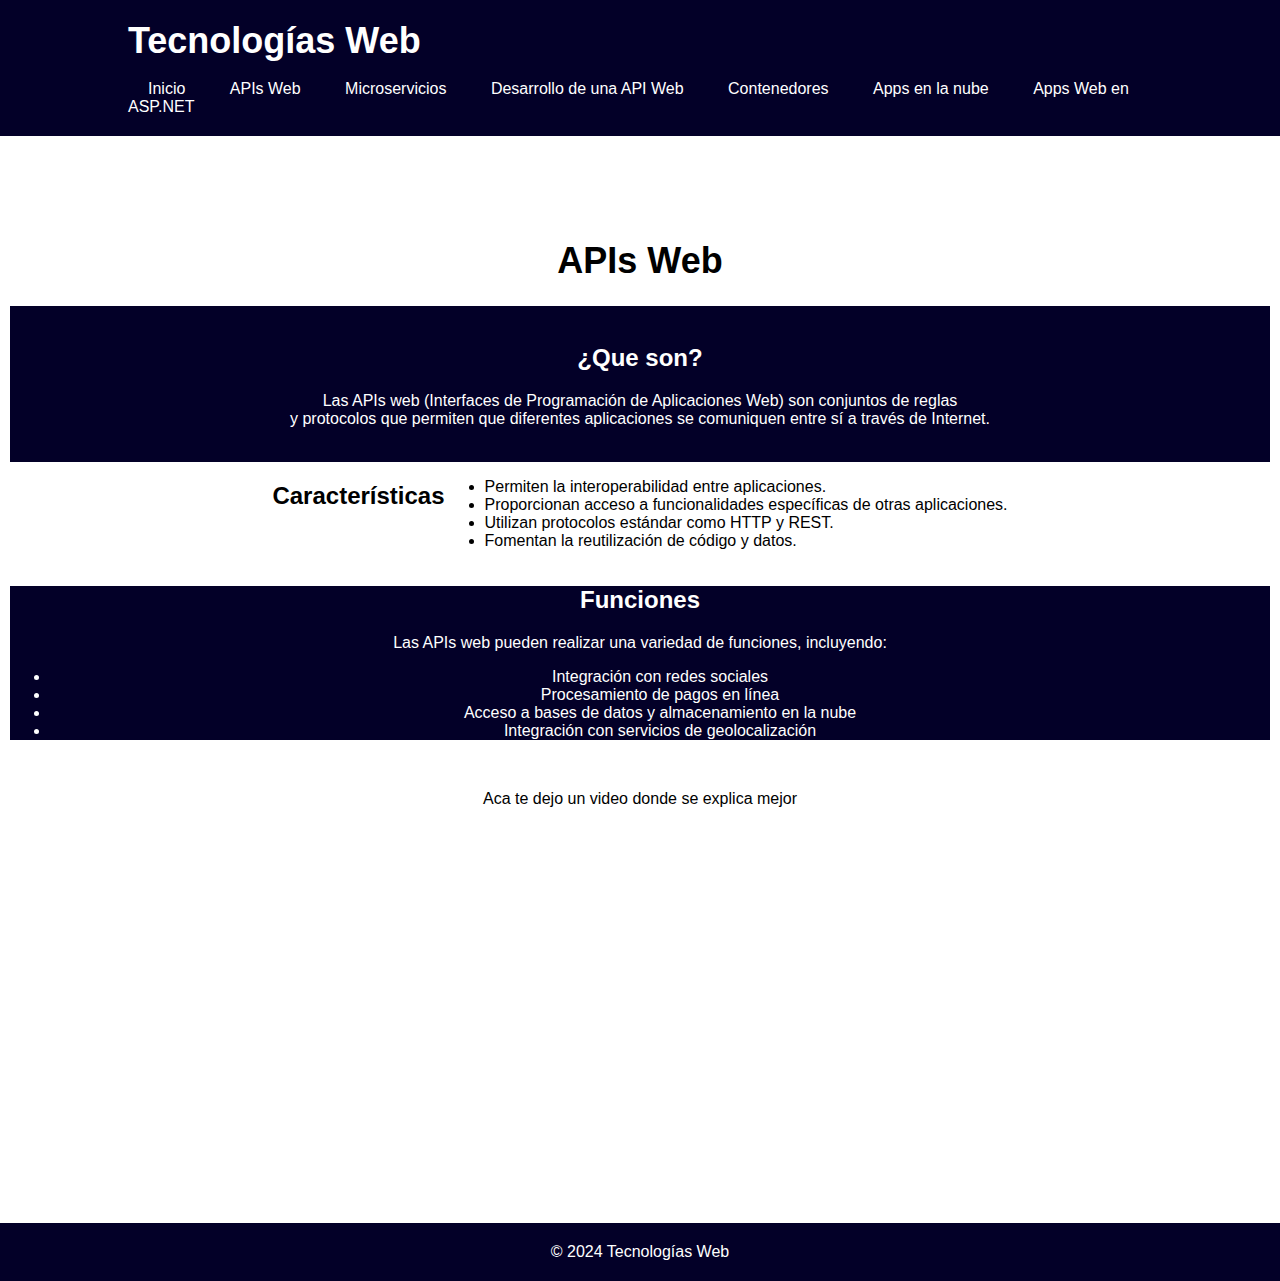
<file: Parcial2/Parcial2/HTML/apis_web.html>
<!DOCTYPE html>
<html lang="es">
<head>
  <meta charset="UTF-8">
  <meta name="viewport" content="width=device-width, initial-scale=1.0">
  <title>APIs Web</title>
  <link rel="stylesheet" href="../CSS/formato.css">
</head>
<body>
  <header>
    <div class="container">
      <h1>Tecnologías Web</h1>
      <br>
      <div class="menu">
        <a href="../index.html" class="btn btn-primary btn-lg btn-block">Inicio</a>
        <a href="../HTML/apis_web.html" class="btn btn-primary btn-lg btn-block">APIs Web</a>
        <a href="../HTML/microservicios.html" class="btn btn-primary btn-lg btn-block">Microservicios</a>
        <a href="../HTML/desarrolloApi.html" class="btn btn-primary btn-lg btn-block">Desarrollo de una API Web</a>
        <a href="../HTML/contenedores.html" class="btn btn-primary btn-lg btn-block">Contenedores</a>
        <a href="../HTML/nube.html" class="btn btn-primary btn-lg btn-block">Apps en la nube</a>
        <a href="../HTML/aspnet.html" class="btn btn-primary btn-lg btn-block">Apps Web en ASP.NET</a>
      </div>
    </div>
  </header>
  <main>
    <section class="topic">
      <h1>APIs Web</h1>
      <div class="definicion">
        <br>
        <h2>¿Que son?</h2>
        <p>
          Las APIs web (Interfaces de Programación de Aplicaciones Web) son conjuntos de reglas <br>
           y protocolos que permiten que diferentes aplicaciones se comuniquen entre sí a través de Internet.
        </p> <br>
      </div> 
      <div class="caracteristicas">
        <h2>Características</h2>
        
        <ul>
          <li>Permiten la interoperabilidad entre aplicaciones.</li>
          <li>Proporcionan acceso a funcionalidades específicas de otras aplicaciones.</li>
          <li>Utilizan protocolos estándar como HTTP y REST.</li>
          <li>Fomentan la reutilización de código y datos.</li>
        </ul>
      </div>
    </div>
    
      <div class="funciones">
        <h2>Funciones</h2>
        <p>
          Las APIs web pueden realizar una variedad de funciones, incluyendo:
        </p>
        <ul>
          <li>Integración con redes sociales</li>
          <li>Procesamiento de pagos en línea</li>
          <li>Acceso a bases de datos y almacenamiento en la nube</li>
          <li>Integración con servicios de geolocalización</li>
        </ul>
      </div>
    </div>
    <br>
      <p>Aca te dejo un video donde se explica mejor</p>
      <iframe width="560" height="315" src="https://www.youtube.com/embed/u2Ms34GE14U?si=dpVRmXYHhAR4n-Sh" title="YouTube video player" frameborder="0" allow="accelerometer; autoplay; clipboard-write; encrypted-media; gyroscope; picture-in-picture; web-share" referrerpolicy="strict-origin-when-cross-origin" allowfullscreen></iframe>
    </section>
  </main>
  <footer>
    <div class="container">
      <p>&copy; 2024 Tecnologías Web</p>
    </div>
  </footer>


   <!-- Scripts de JavaScript -->
   <script src="https://ajax.googleapis.com/ajax/libs/jquery/3.5.1/jquery.min.js"></script>
   <script src="https://cdnjs.cloudflare.com/ajax/libs/popper.js/1.16.0/umd/popper.min.js"></script>
   <script src="https://maxcdn.bootstrapcdn.com/bootstrap/4.5.2/js/bootstrap.min.js"></script>

</body>
</html>
</file>
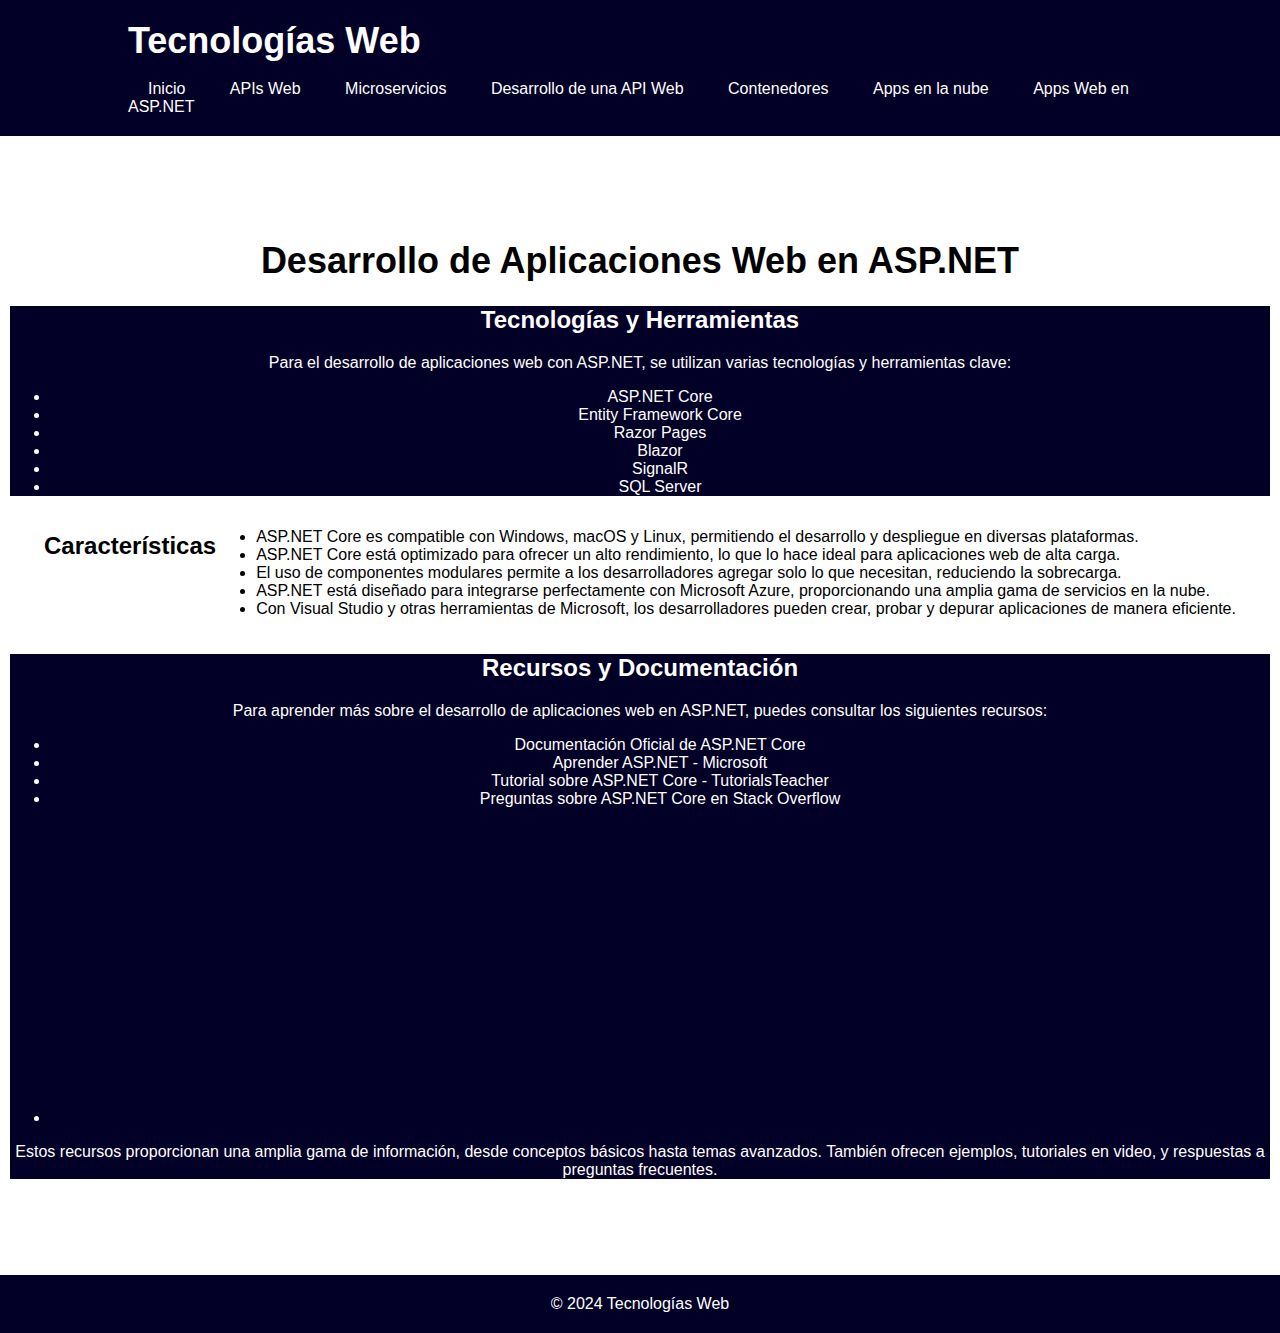
<file: Parcial2/Parcial2/HTML/aspnet.html>
<!DOCTYPE html>
<html lang="en">
<head>
  <title>ASP.NET</title>
  <meta charset="utf-8">
  <meta name="viewport" content="width=device-width, initial-scale=1">
  <link rel="stylesheet" href="../CSS/formato.css">
</head>
<body>
  <header>
    <div class="container">
      <h1>Tecnologías Web</h1>
      <br>
      <div class="menu">
        <a href="../index.html" class="btn btn-primary btn-lg btn-block">Inicio</a>
        <a href="../HTML/apis_web.html" class="btn btn-primary btn-lg btn-block">APIs Web</a>
        <a href="../HTML/microservicios.html" class="btn btn-primary btn-lg btn-block">Microservicios</a>
        <a href="../HTML/desarrolloApi.html" class="btn btn-primary btn-lg btn-block">Desarrollo de una API Web</a>
        <a href="../HTML/contenedores.html" class="btn btn-primary btn-lg btn-block">Contenedores</a>
        <a href="../HTML/nube.html" class="btn btn-primary btn-lg btn-block">Apps en la nube</a>
        <a href="../HTML/aspnet.html" class="btn btn-primary btn-lg btn-block">Apps Web en ASP.NET</a>
      </div>
    </div>
  </header>
  <main>
<section class="topic">
      <h1>Desarrollo de Aplicaciones Web en ASP.NET</h1>
  <!-- Sección de tecnologías -->
  <div class="tecnologias">
    <h2>Tecnologías y Herramientas</h2>
    <p>Para el desarrollo de aplicaciones web con ASP.NET, se utilizan varias tecnologías y herramientas clave:</p>
    <ul class="list-group">
      <li class="list-group-item">ASP.NET Core</li>
      <li class="list-group-item">Entity Framework Core</li>
      <li class="list-group-item">Razor Pages</li>
      <li class="list-group-item">Blazor</li>
      <li class="list-group-item">SignalR</li>
      <li class="list-group-item">SQL Server</li>
    </ul>
  </div>
  
  <!-- Sección de información adicional -->
  <div class="caracteristicas">
    <h2>Características</h2>
    <ul class="list-group">
      <li class="list-group-item">ASP.NET Core es compatible con Windows, macOS y Linux, permitiendo el desarrollo y despliegue en diversas plataformas.</li>
      <li class="list-group-item">ASP.NET Core está optimizado para ofrecer un alto rendimiento, lo que lo hace ideal para aplicaciones web de alta carga.</li>
      <li class="list-group-item">El uso de componentes modulares permite a los desarrolladores agregar solo lo que necesitan, reduciendo la sobrecarga.</li>
      <li class="list-group-item">ASP.NET está diseñado para integrarse perfectamente con Microsoft Azure, proporcionando una amplia gama de servicios en la nube.</li>
      <li class="list-group-item">Con Visual Studio y otras herramientas de Microsoft, los desarrolladores pueden crear, probar y depurar aplicaciones de manera eficiente.</li>
    </ul>
  </div>

<div class="recursos">
    <h2>Recursos y Documentación</h2>
    <p>Para aprender más sobre el desarrollo de aplicaciones web en ASP.NET, puedes consultar los siguientes recursos:</p>
    <ul>
      <li>
        <a href="https://learn.microsoft.com/es-es/aspnet/core/" target="_blank" rel="noopener noreferrer">Documentación Oficial de ASP.NET Core</a>
      </li>
      <li>
        <a href="https://dotnet.microsoft.com/en-us/learn/aspnet" target="_blank" rel="noopener noreferrer">Aprender ASP.NET - Microsoft</a>
      </li>
      <li>
        <a href="https://www.tutorialsteacher.com/aspnetcore" target="_blank" rel="noopener noreferrer">Tutorial sobre ASP.NET Core - TutorialsTeacher</a>
        </li>
        <li>
          <a href="https://stackoverflow.com/questions/tagged/asp.net-core" target="_blank" rel="noopener noreferrer" sty>Preguntas sobre ASP.NET Core en Stack Overflow</a>
        </li>
        <li>
            <iframe width="560" height="315" src="https://www.youtube.com/embed/28LjewDjaz4?si=uffnkdxsPetUbvJs" title="YouTube video player" frameborder="0" allow="accelerometer; autoplay; clipboard-write; encrypted-media; gyroscope; picture-in-picture; web-share" referrerpolicy="strict-origin-when-cross-origin" allowfullscreen></iframe>
        </li>
      </ul>
      <p>Estos recursos proporcionan una amplia gama de información, desde conceptos básicos hasta temas avanzados. También ofrecen ejemplos, tutoriales en video, y respuestas a preguntas frecuentes.</p>
    </div>
</section>
</main>
<footer>
    <div class="container">
      <p>&copy; 2024 Tecnologías Web</p>
    </div>
  </footer>


     <!-- Scripts de JavaScript -->
     <script src="https://ajax.googleapis.com/ajax/libs/jquery/3.5.1/jquery.min.js"></script>
     <script src="https://cdnjs.cloudflare.com/ajax/libs/popper.js/1.16.0/umd/popper.min.js"></script>
     <script src="https://maxcdn.bootstrapcdn.com/bootstrap/4.5.2/js/bootstrap.min.js"></script>
  
</body>
</html>
</file>
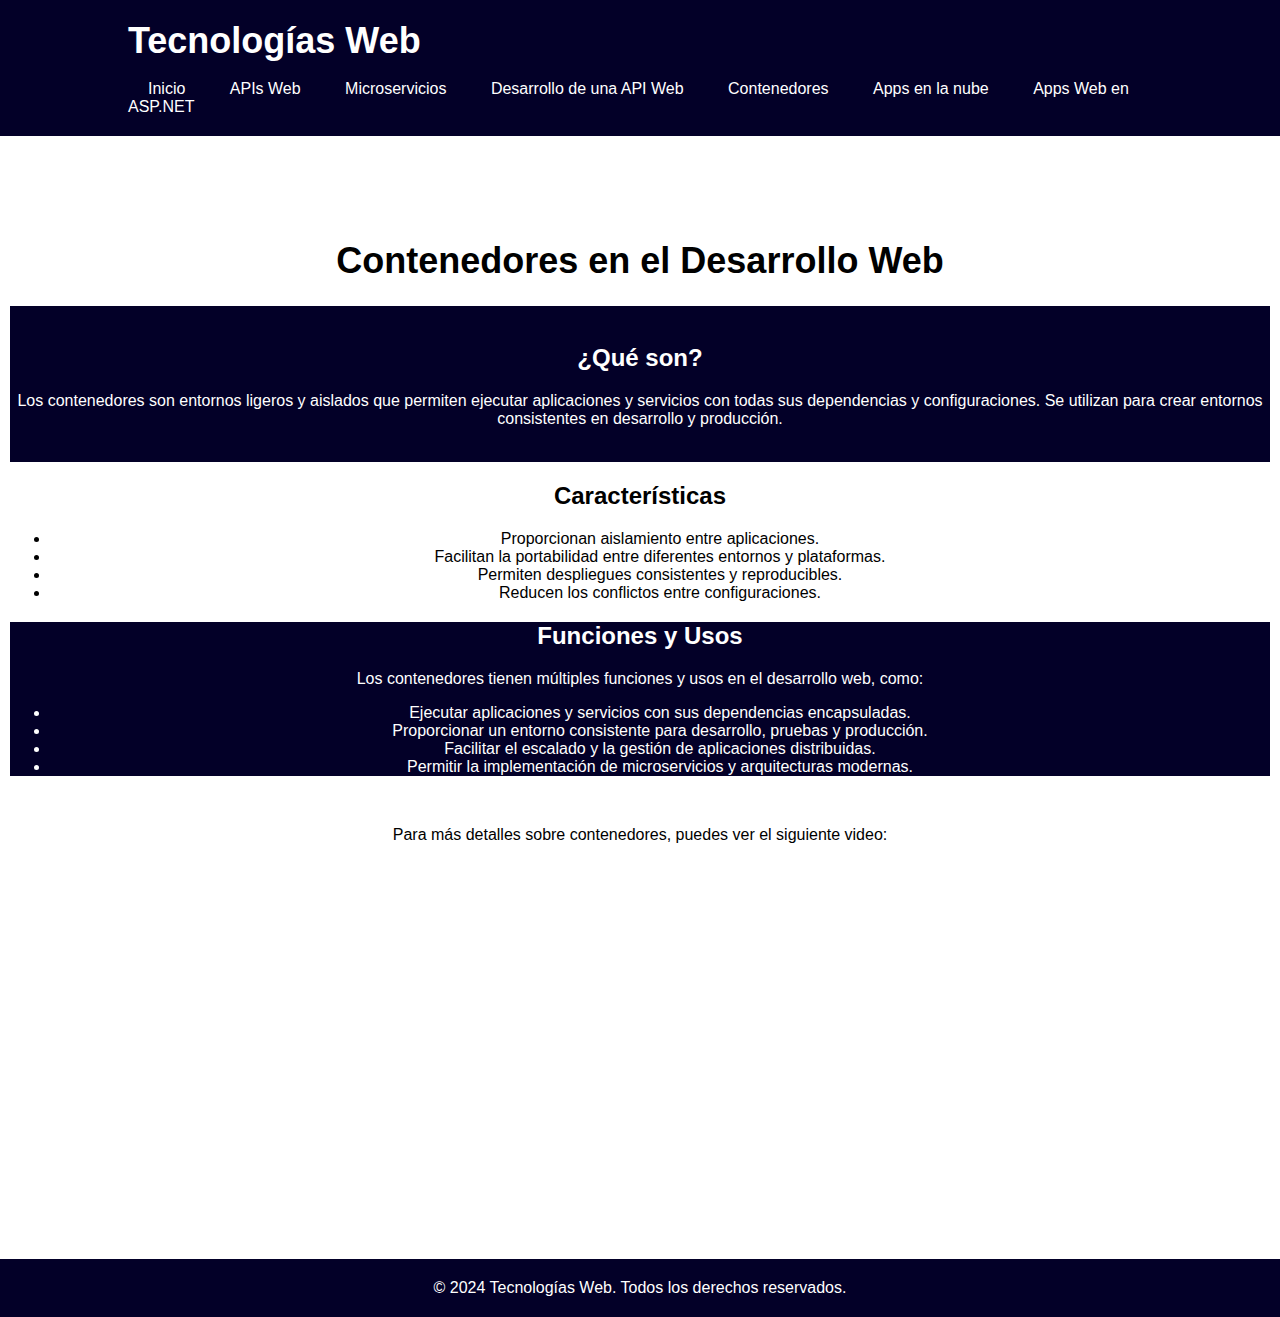
<file: Parcial2/Parcial2/HTML/contenedores.html>
<!DOCTYPE html>
<html lang="es">
<head>
  <meta charset="UTF-8">
  <meta name="viewport" content="width=device-width, initial-scale=1.0">
  <title>Contenedores en el Desarrollo Web</title>
  <link rel="stylesheet" href="../CSS/formato.css">
</head>
<body>
  <header>
    <div class="container">
      <h1>Tecnologías Web</h1>
      <br>
      <div class="menu">
        <a href="../index.html" class="btn btn-primary btn-lg btn-block">Inicio</a>
        <a href="../HTML/apis_web.html" class="btn btn-primary btn-lg btn-block">APIs Web</a>
        <a href="../HTML/microservicios.html" class="btn btn-primary btn-lg btn-block">Microservicios</a>
        <a href="../HTML/desarrolloApi.html" class="btn btn-primary btn-lg btn-block">Desarrollo de una API Web</a>
        <a href="../HTML/contenedores.html" class="btn btn-primary btn-lg btn-block">Contenedores</a>
        <a href="../HTML/nube.html" class="btn btn-primary btn-lg btn-block">Apps en la nube</a>
        <a href="../HTML/aspnet.html" class="btn btn-primary btn-lg btn-block">Apps Web en ASP.NET</a>
      </div>
    </div>
  </header>
  <main>
    <section class="topic">
      <h1>Contenedores en el Desarrollo Web</h1>
      <div class="definicion">
        <br>
        <h2>¿Qué son?</h2>
        <p>
          Los contenedores son entornos ligeros y aislados que permiten ejecutar aplicaciones y servicios con todas sus dependencias y configuraciones. Se utilizan para crear entornos consistentes en desarrollo y producción.
        </p> 
        <br>
      </div> 
      <div class="características">
        <h2>Características</h2>
        
        <ul>
          <li>Proporcionan aislamiento entre aplicaciones.</li>
          <li>Facilitan la portabilidad entre diferentes entornos y plataformas.</li>
          <li>Permiten despliegues consistentes y reproducibles.</li>
          <li>Reducen los conflictos entre configuraciones.</li>
        </ul>
      </div>
      
      <div class="funciones">
        <h2>Funciones y Usos</h2>
        <p>
          Los contenedores tienen múltiples funciones y usos en el desarrollo web, como:
        </p>
        <ul>
          <li>Ejecutar aplicaciones y servicios con sus dependencias encapsuladas.</li>
          <li>Proporcionar un entorno consistente para desarrollo, pruebas y producción.</li>
          <li>Facilitar el escalado y la gestión de aplicaciones distribuidas.</li>
          <li>Permitir la implementación de microservicios y arquitecturas modernas.</li>
        </ul>
      </div>
    
    <br>
    <p>Para más detalles sobre contenedores, puedes ver el siguiente video:</p>
    <iframe width="560" height="315" src="https://www.youtube.com/embed/P82FF4-Ee2k?si=GV9dmyKPyJinLY9v" title="YouTube video player" frameborder="0" allow="accelerometer; autoplay; clipboard-write; encrypted-media; gyroscope; picture-in-picture; web-share" referrerpolicy="strict-origin-when-cross-origin" allowfullscreen></iframe>
  </section>
  </main>
  <footer>
    <div class="container">
      <p>&copy; 2024 Tecnologías Web. Todos los derechos reservados.</p>
    </div>
  </footer>

   <!-- Scripts de JavaScript -->
   <script src="https://ajax.googleapis.com/ajax/libs/jquery/3.5.1/jquery.min.js"></script>
   <script src="https://cdnjs.cloudflare.com/ajax/libs/popper.js/1.16.0/umd/popper.min.js"></script>
   <script src="https://maxcdn.bootstrapcdn.com/bootstrap/4.5.2/js/bootstrap.min.js"></script>

</body>
</html>
</file>
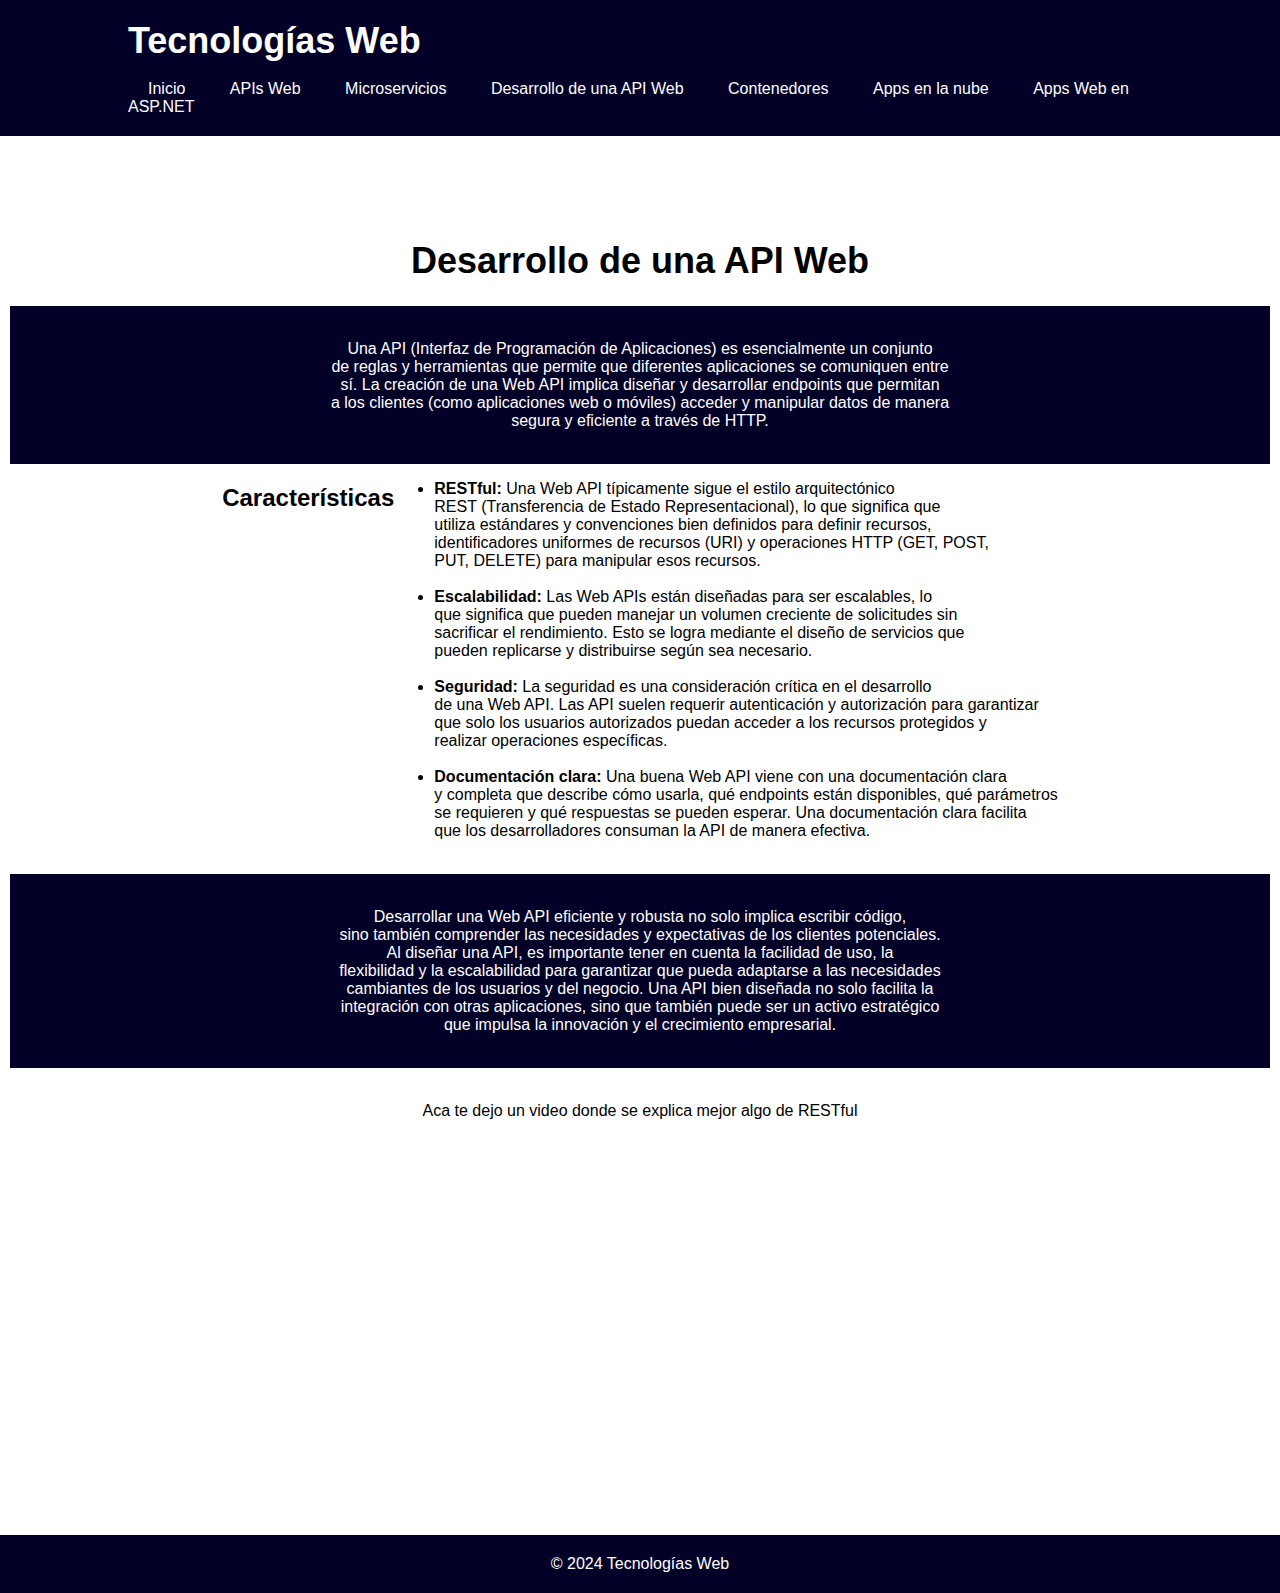
<file: Parcial2/Parcial2/HTML/desarrolloApi.html>
<!DOCTYPE html>
<html lang="es">
<head>
  <meta charset="UTF-8">
  <meta name="viewport" content="width=device-width, initial-scale=1.0">
  <title>Desarrollo de una API Web</title>
  <link rel="stylesheet" href="../CSS/formato.css">
</head>
<body>
  <header>
    <div class="container">
      <h1>Tecnologías Web</h1>
      <br>
      <div class="menu">
        <a href="../index.html" class="btn btn-primary btn-lg btn-block">Inicio</a>
        <a href="../HTML/apis_web.html" class="btn btn-primary btn-lg btn-block">APIs Web</a>
        <a href="../HTML/microservicios.html" class="btn btn-primary btn-lg btn-block">Microservicios</a>
        <a href="../HTML/desarrolloApi.html" class="btn btn-primary btn-lg btn-block">Desarrollo de una API Web</a>
        <a href="../HTML/contenedores.html" class="btn btn-primary btn-lg btn-block">Contenedores</a>
        <a href="../HTML/nube.html" class="btn btn-primary btn-lg btn-block">Apps en la nube</a>
        <a href="../HTML/aspnet.html" class="btn btn-primary btn-lg btn-block">Apps Web en ASP.NET</a>
      </div>
    </div>
  </header>
  <main>
    <section class="topic">
      <h1>Desarrollo de una API Web</h1>
      <div class="definicion">
        <br>
        <p>
          Una API (Interfaz de Programación de Aplicaciones) es esencialmente un conjunto <br>
          de reglas y herramientas que permite que diferentes aplicaciones se comuniquen entre <br>
          sí. La creación de una Web API implica diseñar y desarrollar endpoints que permitan <br>
          a los clientes (como aplicaciones web o móviles) acceder y manipular datos de manera<br>
           segura y eficiente a través de HTTP.
        </p>
        <br>
      </div>
      <div class="caracteristicas">
        <h2>Características</h2>
        
        <ul>
          <li><b>RESTful:</b> Una Web API típicamente sigue el estilo arquitectónico <br>
            REST (Transferencia de Estado Representacional), lo que significa que <br>
            utiliza estándares y convenciones bien definidos para definir recursos, <br>
            identificadores uniformes de recursos (URI) y operaciones HTTP (GET, POST, <br>
            PUT, DELETE) para manipular esos recursos.</li><br>
          <li><b>Escalabilidad:</b> Las Web APIs están diseñadas para ser escalables, lo <br>
            que significa que pueden manejar un volumen creciente de solicitudes sin <br>
            sacrificar el rendimiento. Esto se logra mediante el diseño de servicios que <br>
            pueden replicarse y distribuirse según sea necesario.</li><br>
          <li><b>Seguridad:</b> La seguridad es una consideración crítica en el desarrollo <br>
            de una Web API. Las API suelen requerir autenticación y autorización para garantizar <br>
            que solo los usuarios autorizados puedan acceder a los recursos protegidos y <br>
            realizar operaciones específicas.</li><br>
          <li><b>Documentación clara:</b> Una buena Web API viene con una documentación clara<br>
             y completa que describe cómo usarla, qué endpoints están disponibles, qué parámetros <br>
             se requieren y qué respuestas se pueden esperar. Una documentación clara facilita <br>
             que los desarrolladores consuman la API de manera efectiva.</li><br>
        </ul> 
      </div>
    </div>
    
      <div class="funciones"> <br>
        <p>
          Desarrollar una Web API eficiente y robusta no solo implica escribir código, <br>
          sino también comprender las necesidades y expectativas de los clientes potenciales. <br> 
          Al diseñar una API, es importante tener en cuenta la facilidad de uso, la <br>
          flexibilidad y la escalabilidad para garantizar que pueda adaptarse a las necesidades <br>
          cambiantes de los usuarios y del negocio. Una API bien diseñada no solo facilita la <br>
          integración con otras aplicaciones, sino que también puede ser un activo estratégico <br>
          que impulsa la innovación y el crecimiento empresarial.
        </p> <br>
      </div>
    </div>
    <br>
      <p>Aca te dejo un video donde se explica mejor algo de RESTful</p>
      <iframe width="560" height="315" src="https://www.youtube.com/embed/JD6VNRdGl98?si=vd7pP4Q7qV9sCb29" title="YouTube video player" frameborder="0" allow="accelerometer; autoplay; clipboard-write; encrypted-media; gyroscope; picture-in-picture; web-share" referrerpolicy="strict-origin-when-cross-origin" allowfullscreen></iframe>
    </section>
  </main>
  <footer>
    <div class="container">
      <p>&copy; 2024 Tecnologías Web</p>
    </div>
  </footer>


   <!-- Scripts de JavaScript -->
   <script src="https://ajax.googleapis.com/ajax/libs/jquery/3.5.1/jquery.min.js"></script>
   <script src="https://cdnjs.cloudflare.com/ajax/libs/popper.js/1.16.0/umd/popper.min.js"></script>
   <script src="https://maxcdn.bootstrapcdn.com/bootstrap/4.5.2/js/bootstrap.min.js"></script>

</body>
</html>
</file>
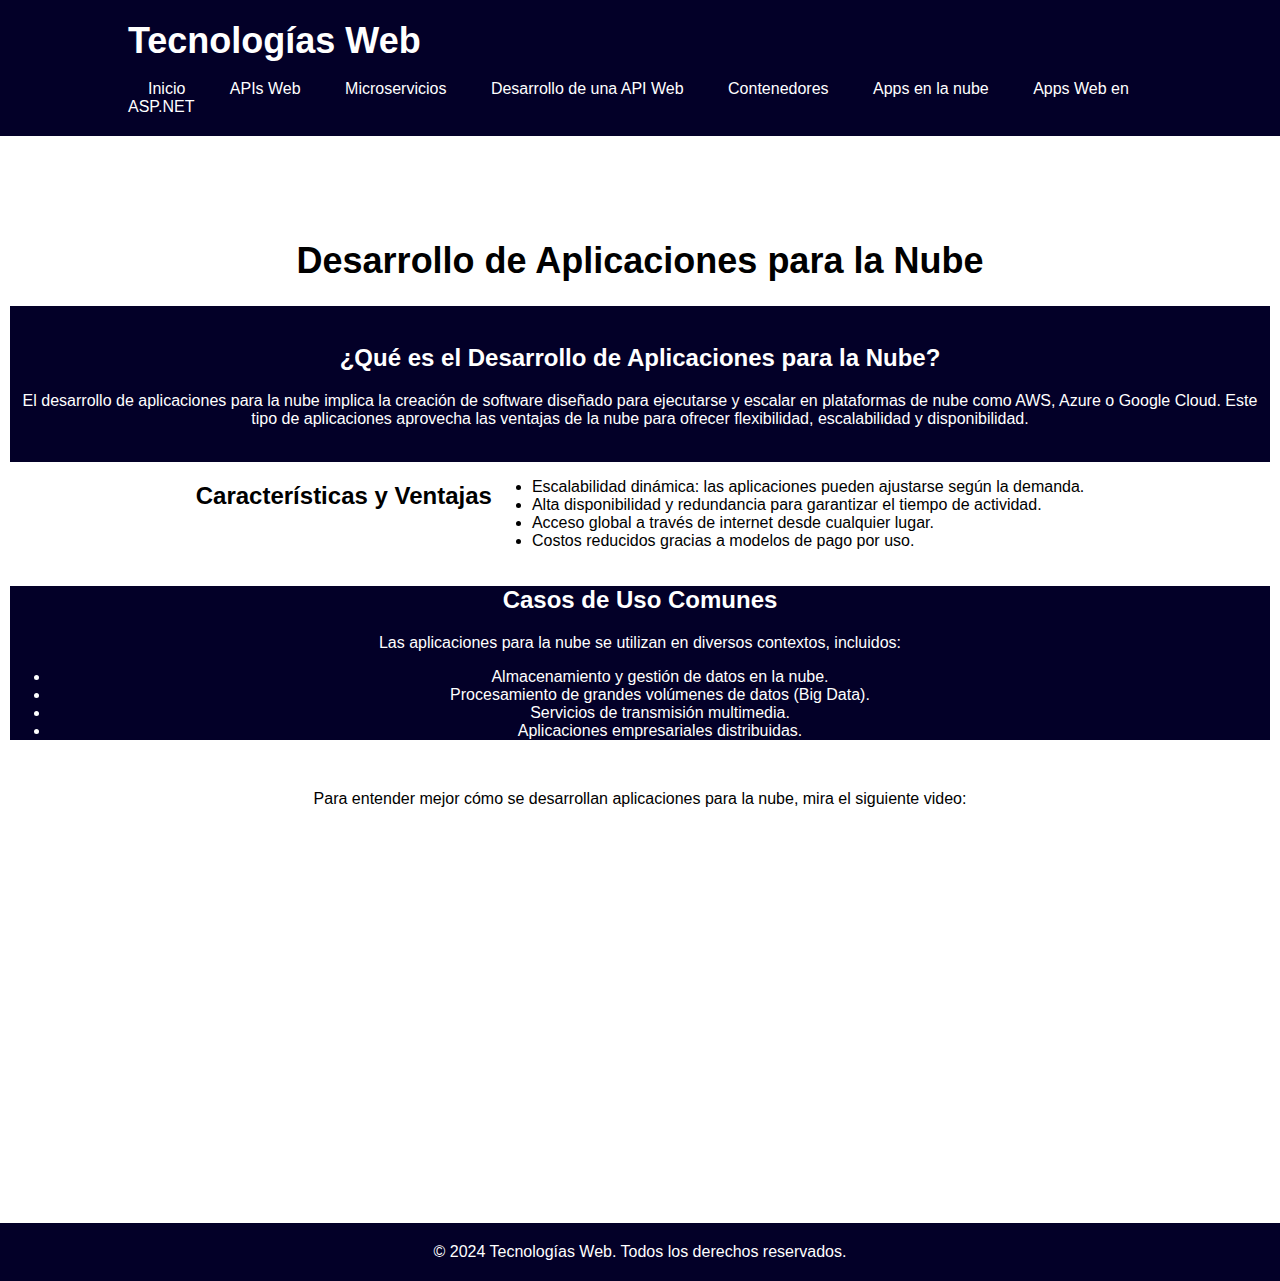
<file: Parcial2/Parcial2/HTML/microservicios.html>
<!DOCTYPE html>
<html lang="es">
<head>
  <meta charset="UTF-8">
  <meta name="viewport" content="width=device-width, initial-scale=1.0">
  <title>Desarrollo de Aplicaciones para la Nube</title>
  <link rel="stylesheet" href="../CSS/formato.css">
</head>
<body>
  <header>
    <div class="container">
      <h1>Tecnologías Web</h1>
      <br>
      <div class="menu">
        <a href="../index.html" class="btn btn-primary btn-lg btn-block">Inicio</a>
        <a href="../HTML/apis_web.html" class="btn btn-primary btn-lg btn-block">APIs Web</a>
        <a href="../HTML/microservicios.html" class="btn btn-primary btn-lg btn-block">Microservicios</a>
        <a href="../HTML/desarrolloApi.html" class="btn btn-primary btn-lg btn-block">Desarrollo de una API Web</a>
        <a href="../HTML/contenedores.html" class="btn btn-primary btn-lg btn-block">Contenedores</a>
        <a href="../HTML/nube.html" class="btn btn-primary btn-lg btn-block">Apps en la nube</a>
        <a href="../HTML/aspnet.html" class="btn btn-primary btn-lg btn-block">Apps Web en ASP.NET</a>
      </div>
    </div>
  </header>
  <main>
    <section class="topic">
      <h1>Desarrollo de Aplicaciones para la Nube</h1>
      <div class="definicion">
        <br>
        <h2>¿Qué es el Desarrollo de Aplicaciones para la Nube?</h2>
        <p>
          El desarrollo de aplicaciones para la nube implica la creación de software diseñado para ejecutarse y escalar en plataformas de nube como AWS, Azure o Google Cloud. Este tipo de aplicaciones aprovecha las ventajas de la nube para ofrecer flexibilidad, escalabilidad y disponibilidad.
        </p> 
        <br>
      </div> 
      <div class="caracteristicas">
        <h2>Características y Ventajas</h2>
        
        <ul>
          <li>Escalabilidad dinámica: las aplicaciones pueden ajustarse según la demanda.</li>
          <li>Alta disponibilidad y redundancia para garantizar el tiempo de actividad.</li>
          <li>Acceso global a través de internet desde cualquier lugar.</li>
          <li>Costos reducidos gracias a modelos de pago por uso.</li>
        </ul>
      </div>
      
      <div class="funciones">
        <h2>Casos de Uso Comunes</h2>
        <p>
          Las aplicaciones para la nube se utilizan en diversos contextos, incluidos:
        </p>
        <ul>
          <li>Almacenamiento y gestión de datos en la nube.</li>
          <li>Procesamiento de grandes volúmenes de datos (Big Data).</li>
          <li>Servicios de transmisión multimedia.</li>
          <li>Aplicaciones empresariales distribuidas.</li>
        </ul>
      </div>
    <br>
    <p>Para entender mejor cómo se desarrollan aplicaciones para la nube, mira el siguiente video:</p>
    <iframe width="560" height="315" src="https://www.youtube.com/embed/F5-U-__9zfA?si=RCtGluLng0Fvwy1r" title="YouTube video player" frameborder="0" allow="accelerometer; autoplay; clipboard-write; encrypted-media; gyroscope; picture-in-picture; web-share" referrerpolicy="strict-origin-when-cross-origin" allowfullscreen></iframe>
  </section>
  </main>
  <footer>
    <div class="container">
      <p>&copy; 2024 Tecnologías Web. Todos los derechos reservados.</p>
    </div>
  </footer>

   <!-- Scripts de JavaScript -->
   <script src="https://ajax.googleapis.com/ajax/libs/jquery/3.5.1/jquery.min.js"></script>
   <script src="https://cdnjs.cloudflare.com/ajax/libs/popper.js/1.16.0/umd/popper.min.js"></script>
   <script src="https://maxcdn.bootstrapcdn.com/bootstrap/4.5.2/js/bootstrap.min.js"></script>

</body>
</html>
</file>
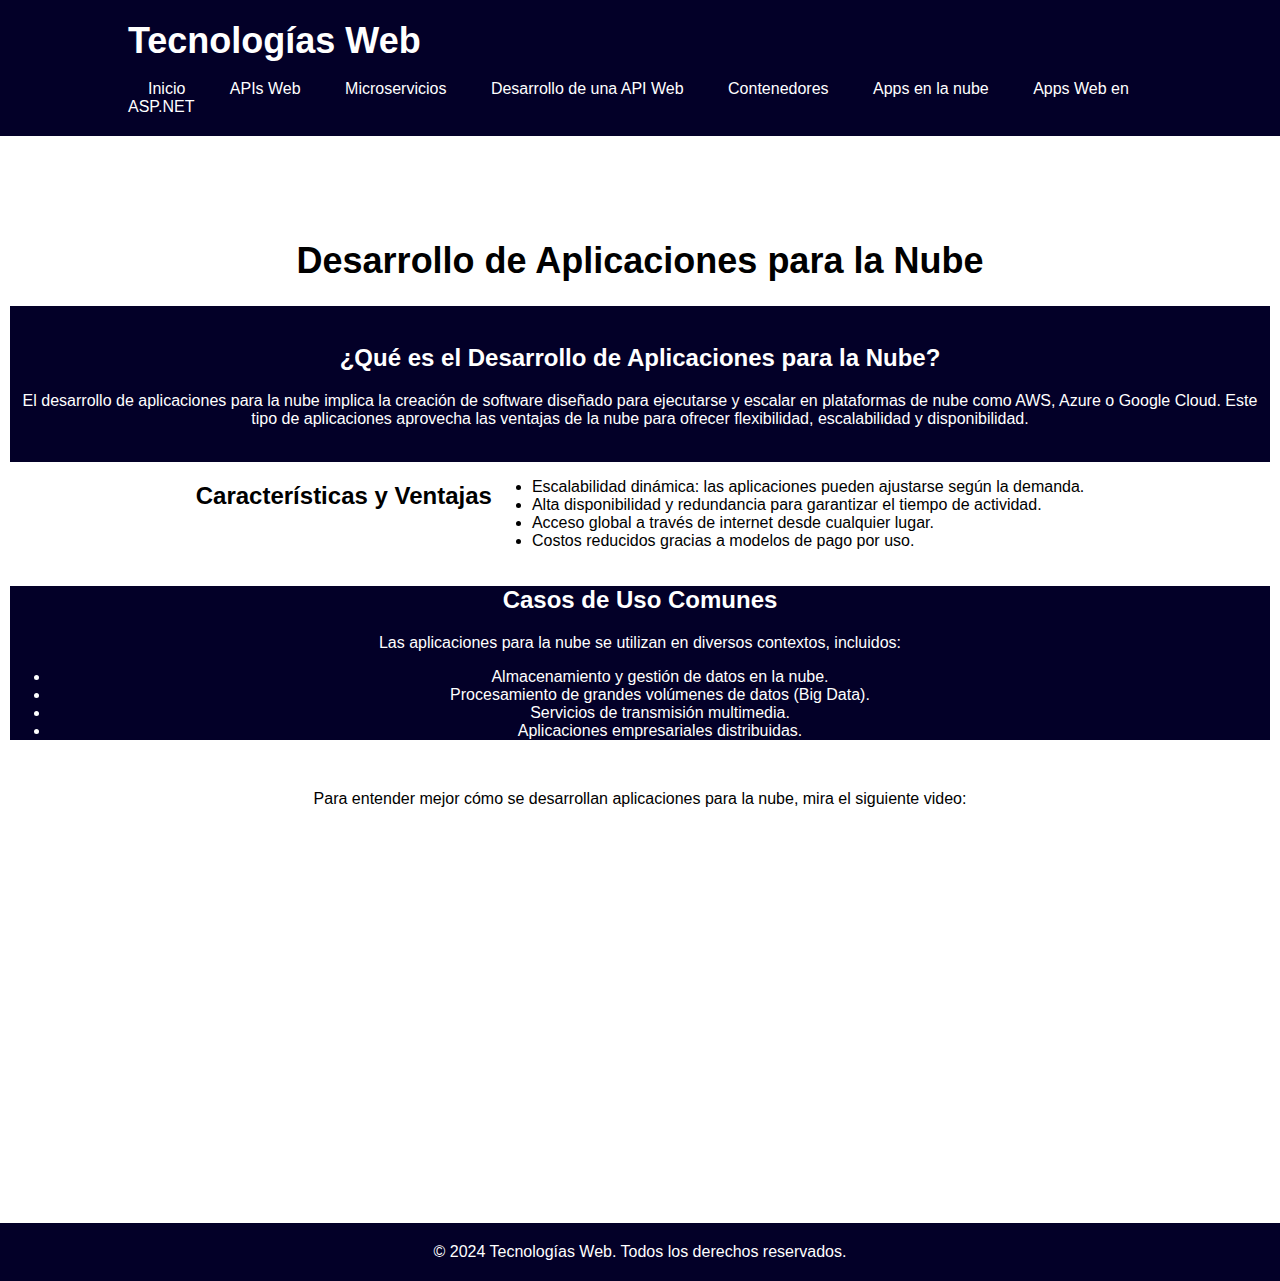
<file: Parcial2/Parcial2/HTML/nube.html>
<!DOCTYPE html>
<html lang="es">
<head>
  <meta charset="UTF-8">
  <meta name="viewport" content="width=device-width, initial-scale=1.0">
  <title>Desarrollo de Aplicaciones para la Nube</title>
  <link rel="stylesheet" href="../CSS/formato.css">
</head>
<body>
  <header>
    <div class="container">
      <h1>Tecnologías Web</h1>
      <br>
      <div class="menu">
        <a href="../HTML/inicial.html" class="btn btn-primary btn-lg btn-block">Inicio</a>
        <a href="../HTML/apis_web.html" class="btn btn-primary btn-lg btn-block">APIs Web</a>
        <a href="../HTML/microservicios.html" class="btn btn-primary btn-lg btn-block">Microservicios</a>
        <a href="../HTML/desarrolloApi.html" class="btn btn-primary btn-lg btn-block">Desarrollo de una API Web</a>
        <a href="../HTML/contenedores.html" class="btn btn-primary btn-lg btn-block">Contenedores</a>
        <a href="../HTML/nube.html" class="btn btn-primary btn-lg btn-block">Apps en la nube</a>
        <a href="../HTML/aspnet.html" class="btn btn-primary btn-lg btn-block">Apps Web en ASP.NET</a>
      </div>
    </div>
  </header>
  <main>
    <section class="topic">
      <h1>Desarrollo de Aplicaciones para la Nube</h1>
      <div class="definicion">
        <br>
        <h2>¿Qué es el Desarrollo de Aplicaciones para la Nube?</h2>
        <p>
          El desarrollo de aplicaciones para la nube implica la creación de software diseñado para ejecutarse y escalar en plataformas de nube como AWS, Azure o Google Cloud. Este tipo de aplicaciones aprovecha las ventajas de la nube para ofrecer flexibilidad, escalabilidad y disponibilidad.
        </p> 
        <br>
      </div> 
      <div class="caracteristicas">
        <h2>Características y Ventajas</h2>
        
        <ul>
          <li>Escalabilidad dinámica: las aplicaciones pueden ajustarse según la demanda.</li>
          <li>Alta disponibilidad y redundancia para garantizar el tiempo de actividad.</li>
          <li>Acceso global a través de internet desde cualquier lugar.</li>
          <li>Costos reducidos gracias a modelos de pago por uso.</li>
        </ul>
      </div>
      
      <div class="funciones">
        <h2>Casos de Uso Comunes</h2>
        <p>
          Las aplicaciones para la nube se utilizan en diversos contextos, incluidos:
        </p>
        <ul>
          <li>Almacenamiento y gestión de datos en la nube.</li>
          <li>Procesamiento de grandes volúmenes de datos (Big Data).</li>
          <li>Servicios de transmisión multimedia.</li>
          <li>Aplicaciones empresariales distribuidas.</li>
        </ul>
      </div>
    <br>
    <p>Para entender mejor cómo se desarrollan aplicaciones para la nube, mira el siguiente video:</p>
    <iframe width="560" height="315" src="https://www.youtube.com/embed/F5-U-__9zfA?si=RCtGluLng0Fvwy1r" title="YouTube video player" frameborder="0" allow="accelerometer; autoplay; clipboard-write; encrypted-media; gyroscope; picture-in-picture; web-share" referrerpolicy="strict-origin-when-cross-origin" allowfullscreen></iframe>
  </section>
  </main>
  <footer>
    <div class="container">
      <p>&copy; 2024 Tecnologías Web. Todos los derechos reservados.</p>
    </div>
  </footer>

   <!-- Scripts de JavaScript -->
   <script src="https://ajax.googleapis.com/ajax/libs/jquery/3.5.1/jquery.min.js"></script>
   <script src="https://cdnjs.cloudflare.com/ajax/libs/popper.js/1.16.0/umd/popper.min.js"></script>
   <script src="https://maxcdn.bootstrapcdn.com/bootstrap/4.5.2/js/bootstrap.min.js"></script>

</body>
</html>
</file>
<file: Parcial2/Parcial2/CSS/formato.css>
body {
    font-family: Arial, sans-serif;
    margin: 0;
    padding: 0;
  }
  
  .container {
    width: 80%;
    margin: 0 auto;
  }
  
  header {
    background-color: #030028;
    color: #ffffff;
    padding: 20px 0;
  }
    
  header h1 {
    margin: 0;
  }
  
  a {
    color: #fff;
    text-decoration: none;
    margin:20px;
    content: center;
  }
  

  main {
    padding: 20px 0;
  }
  
  .hero {
    background-color: #f4f4f4;
    text-align: center;
    padding: 50px 0;
  }
  
  .topic {
    padding: 50px 0;
  }
  
  footer {
    background-color: #030028;
    color: #fff;
    text-align: center;
    padding: 20px 0;
  }
  
  footer p {
    margin: 0;
  }

.topics {
  display: flex;
  flex-wrap: wrap;
  justify-content: space-around;
  align-items: stretch;
}

.topic {
  flex: 1 1 calc(33.33% - 20px);
  margin: 10px;
  text-align: center;
}

.topic img {
  max-width: 100%;
  height: auto;
}

.caption {
  font-size: 20px;
  margin-top: 10px;
}

.carousel-item img {
  width: 100%; 
  max-height: 300px;
  color:black;
}

.carousel-caption h5,
.carousel-caption p {
  color: black; 
  font-size: 24px;
  font-weight: bold;
}

.card-body, .card {
  text-align: center;
  border-color: black;
}

.card{
    border-width: 3px !important;
  }


  .definicion, .funciones, .tecnologias, .recursos{
    background-color:  #030028;
    color: white;
    justify-content: center;
  }
h1{
  font-size: 36px;
}

.definicion h2, .caracteristicas h2, .funciones h2 {
  font-size: 24px;
}

.definicion p, .funciones p{
  text-align: center; 
}


.caracteristicas {
  display: flex;
  justify-content: center;
  text-align: left;
}

.funciones ul {
justify-content: center !important;
  text-align:center !important;
}
</file>
